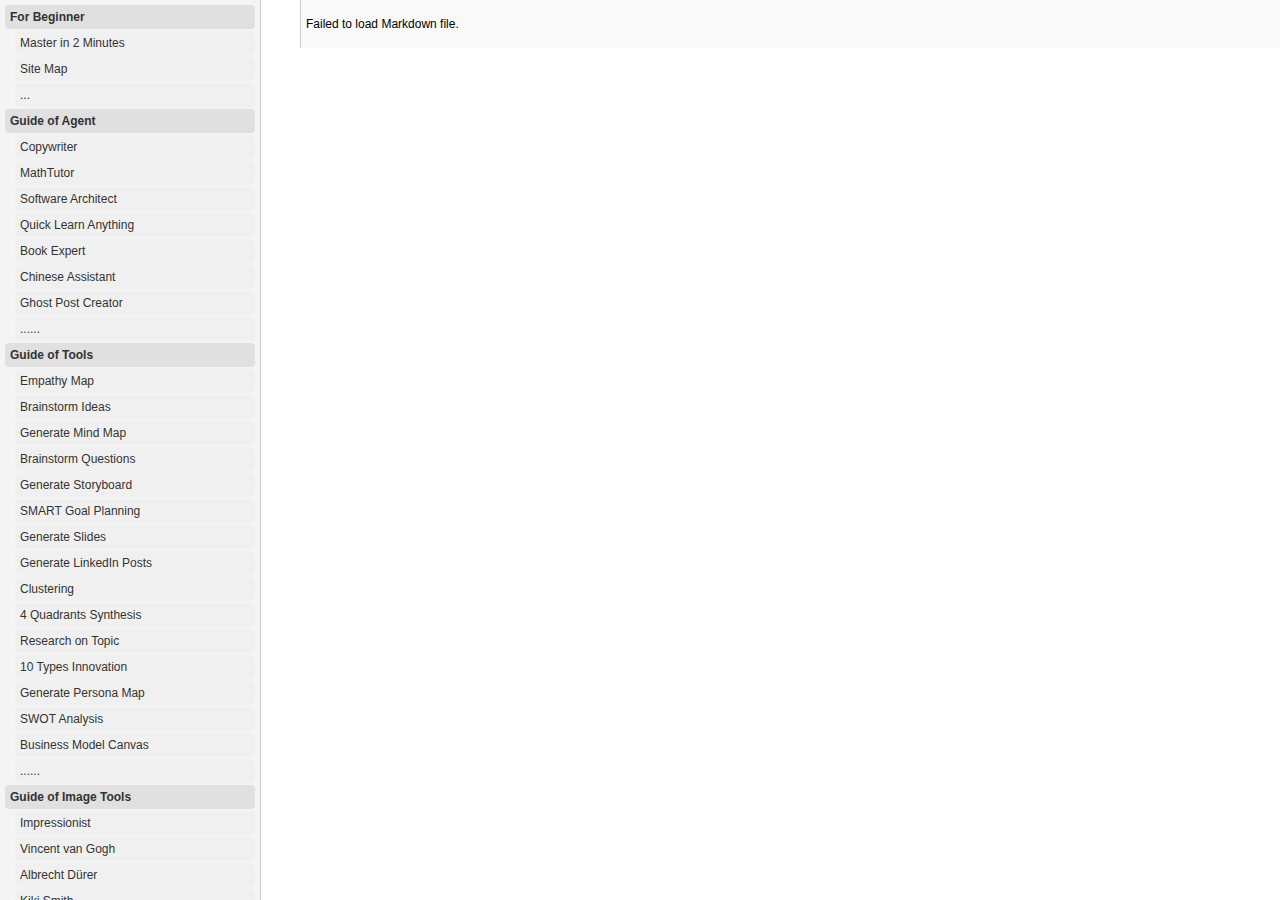
<file: index.html>
<!DOCTYPE html>
<html lang="en">
<head>
    <meta charset="UTF-8">
    <meta name="viewport" content="width=device-width, initial-scale=1.0">
    <title>BoardXDoc</title>
    <link rel="stylesheet" href="style.css">
    <base href="https://qinyicong.github.io/BoardXDoc/">
</head>
<body>

<!-- 左侧导航栏 -->
    <nav>
        <a href="?file=wiki/Home.md" onclick="loadMarkdown('wiki/Home.md')">For Beginner</a>
        <div class="submenu">
            <a href="?file=wiki/Masterin2Minutes.md" onclick="loadMarkdown('wiki/Masterin2Minutes.md')">Master in 2 Minutes</a>
            <a href="?file=SiteMap.md" onclick="loadMarkdown('SiteMap.md')">Site Map</a>
            <a href="?file=xxx.md" onclick="loadMarkdown('xxx.md')">...</a>
        </div>

        <a href="#" onclick="loadMarkdown('xxx.md')">Guide of Agent</a>
        <div class="submenu">
        <a href="?file=wiki/Agent/Copywriter.md" onclick="loadMarkdown('wiki/Agent/Copywriter.md')">Copywriter</a>
        <a href="?file=wiki/Agent/MathTutor.md" onclick="loadMarkdown('wiki/Agent/MathTutor.md')">MathTutor</a>
        <a href="?file=wiki/Agent/SoftwareArchitect.md" onclick="loadMarkdown('wiki/Agent/SoftwareArchitect.md')">Software Architect</a>
        <a href="?file=wiki/Agent/QuickLearnAnything.md" onclick="loadMarkdown('wiki/Agent/QuickLearnAnything.md')">Quick Learn Anything</a>
        <a href="?file=wiki/Agent/BookExpert.md" onclick="loadMarkdown('wiki/Agent/BookExpert.md')">Book Expert</a>
        <a href="?file=wiki/Agent/ChineseAsistant.md" onclick="loadMarkdown('wiki/Agent/ChineseAsistant.md')">Chinese Assistant</a>
        <a href="?file=wiki/Agent/GhostPostCreator.md" onclick="loadMarkdown('wiki/Agent/GhostPostCreator.md')">Ghost Post Creator</a>
        <a href="?file=wiki/Agent/Copywriter.md" onclick="loadMarkdown('wiki/Agent/Copywriter.md')">......</a>

        </div>

        <a href="#" onclick="loadMarkdown('xxx.md')">Guide of Tools</a>
        <div class="submenu">
<a href="?file=wiki/Tools/EmpathyMap.md" onclick="loadMarkdown('wiki/Tools/EmpathyMap.md')">Empathy Map</a>
<a href="?file=wiki/Tools/BrainstormIdeas.md" onclick="loadMarkdown('wiki/Tools/BrainstormIdeas.md')">Brainstorm Ideas</a>
<a href="?file=wiki/Tools/GenerateMindMap.md" onclick="loadMarkdown('wiki/Tools/GenerateMindMap.md')">Generate Mind Map</a>
<a href="?file=wiki/Tools/BrainstormQuestions.md" onclick="loadMarkdown('wiki/Tools/BrainstormQuestions.md')">Brainstorm Questions</a>
<a href="?file=wiki/Tools/GenerateStoryboard.md" onclick="loadMarkdown('wiki/Tools/GenerateStoryboard.md')">Generate Storyboard</a>
<a href="?file=wiki/Tools/SMARTGoalPlanning.md" onclick="loadMarkdown('wiki/Tools/SMARTGoalPlanning.md')">SMART Goal Planning</a>
<a href="?file=wiki/Tools/GenerateSlides.md" onclick="loadMarkdown('wiki/Tools/GenerateSlides.md')">Generate Slides</a>
<a href="?file=wiki/Tools/GenerateLinkedInPosts.md" onclick="loadMarkdown('wiki/Tools/GenerateLinkedInPosts.md')">Generate LinkedIn Posts</a>
<a href="?file=wiki/Tools/Clustering.md" onclick="loadMarkdown('wiki/Tools/Clustering.md')">Clustering</a>
<a href="?file=wiki/Tools/4QuadrantsSynthesis.md" onclick="loadMarkdown('wiki/Tools/4QuadrantsSynthesis.md')">4 Quadrants Synthesis</a>
<a href="?file=wiki/Tools/ResearchonTopic.md" onclick="loadMarkdown('wiki/Tools/ResearchonTopic.md')">Research on Topic</a>
<a href="?file=wiki/Tools/10TypesInnovation.md" onclick="loadMarkdown('wiki/Tools/10TypesInnovation.md')">10 Types Innovation</a>
<a href="?file=wiki/Tools/GeneratePersonaMap.md" onclick="loadMarkdown('wiki/Tools/GeneratePersonaMap.md')">Generate Persona Map</a>
<a href="?file=wiki/Tools/SWOTAnalysis.md" onclick="loadMarkdown('wiki/Tools/SWOTAnalysis.md')">SWOT Analysis</a>
<a href="?file=wiki/Tools/BusinessModelCanvas.md" onclick="loadMarkdown('wiki/Tools/BusinessModelCanvas.md')">Business Model Canvas</a>
<a href="?file=wiki/Tools/xxx.md" onclick="loadMarkdown('wiki/Tools/xxx.md')">......</a>

            
        </div>

        <a href="#" onclick="loadMarkdown('xxx.md')">Guide of Image Tools</a>
        <div class="submenu">
<a href="?file=wiki/ImageTools/Impressionist.md" onclick="loadMarkdown('wiki/ImageTools/Impressionist.md')">Impressionist</a>
<a href="?file=wiki/ImageTools/VincentvanGogh.md" onclick="loadMarkdown('wiki/ImageTools/VincentvanGogh.md')">Vincent van Gogh</a>
<a href="?file=wiki/ImageTools/AlbrechtDürer.md" onclick="loadMarkdown('wiki/ImageTools/AlbrechtDürer.md')">Albrecht Dürer</a>
<a href="?file=wiki/ImageTools/KikiSmith.md" onclick="loadMarkdown('wiki/ImageTools/KikiSmith.md')">Kiki Smith</a>
<a href="?file=wiki/ImageTools/ClassicPainting.md" onclick="loadMarkdown('wiki/ImageTools/ClassicPainting.md')">Classic Painting</a>
<a href="?file=wiki/ImageTools/MichaelWilliamKaluta.md" onclick="loadMarkdown('wiki/ImageTools/MichaelWilliamKaluta.md')">Michael William Kaluta</a>
<a href="?file=wiki/ImageTools/EdwardMunch.md" onclick="loadMarkdown('wiki/ImageTools/EdwardMunch.md')">Edward Munch</a>
<a href="?file=wiki/ImageTools/xxx.md" onclick="loadMarkdown('wiki/ImageTools/xxx.md')">......</a>

            
        </div>

        <a href="#" onclick="loadMarkdown('xxx.md')">Knowleage of Prompt Enginnering</a>
        <div class="submenu">
<a href="?file=wiki/PE/xxxx.md" onclick="loadMarkdown('wiki/PE/xxxx.md')">Topic1</a>
<a href="?file=wiki/PE/xxxx.md" onclick="loadMarkdown('wiki/PE/xxxx.md')">Topic2</a>
<a href="?file=wiki/PE/xxxx.md" onclick="loadMarkdown('wiki/PE/xxxx.md')">Topic3</a>
<a href="?file=wiki/PE/xxx.md" onclick="loadMarkdown('wiki/PE/xxx.md')">......</a>         
        </div>
    </nav>

    <!-- 右侧内容区域 -->
    <div id="content" class="content">
        <h1>Welcome</h1>
        <p>Please select a page from the left navigation to view its content.</p>
    </div>


<script>
// 检测 URL 参数
document.addEventListener('DOMContentLoaded', () => {
    const urlParams = new URLSearchParams(window.location.search);
    const file = urlParams.get('file') || 'wiki/Home.md';
    loadMarkdown(file);
});

// 动态加载 Markdown 文件
function loadMarkdown(file) {
    sessionStorage.setItem('currentFile', file);
    const contentContainer = document.getElementById('content');

    fetch(`https://api.github.com/repos/qinyicong/BoardXDoc/contents/${file}`)
        .then(response => response.json())
        .then(data => {
            const markdownContent = atob(data.content);

            fetch('https://api.github.com/markdown', {
                method: 'POST',
                headers: { 'Content-Type': 'application/json' },
                body: JSON.stringify({ text: markdownContent, mode: 'gfm' })
            })
            .then(response => response.text())
            .then(renderedHtml => {
                renderedHtml = renderedHtml.replace(
                    /https:\/\/camo\.githubusercontent\.com\/[a-f0-9]+\/[0-9a-f]{6,}\/https:\/\/([^"]+)/g,
                    'https://$1'
                );
                contentContainer.innerHTML = renderedHtml;
            })
            .catch(error => {
                console.error('Error rendering Markdown:', error);
                contentContainer.innerHTML = '<p>Failed to render Markdown content.</p>';
            });
        })
        .catch(error => {
            console.error('Error loading Markdown file:', error);
            contentContainer.innerHTML = '<p>Failed to load Markdown file.</p>';
        });
}


// Toggle active class to show/hide submenus
const menuLinks = document.querySelectorAll('nav > a');
menuLinks.forEach(link => {
    link.addEventListener('click', function (event) {
        const parent = link.parentNode;
        const submenu = parent.querySelector('.submenu');

        // 关闭其他已展开的子菜单
        menuLinks.forEach(otherLink => {
            const otherParent = otherLink.parentNode;
            const otherSubmenu = otherParent.querySelector('.submenu');
            if (otherSubmenu && otherSubmenu !== submenu) {
                otherParent.classList.remove('active');
            }
        });

        // 切换当前子菜单的可见性
        if (submenu) {
            parent.classList.toggle('active');
        }

        // 阻止默认行为（页面滚动）
        event.preventDefault();
    });
});
    </script>

</body>
</html>
</file>
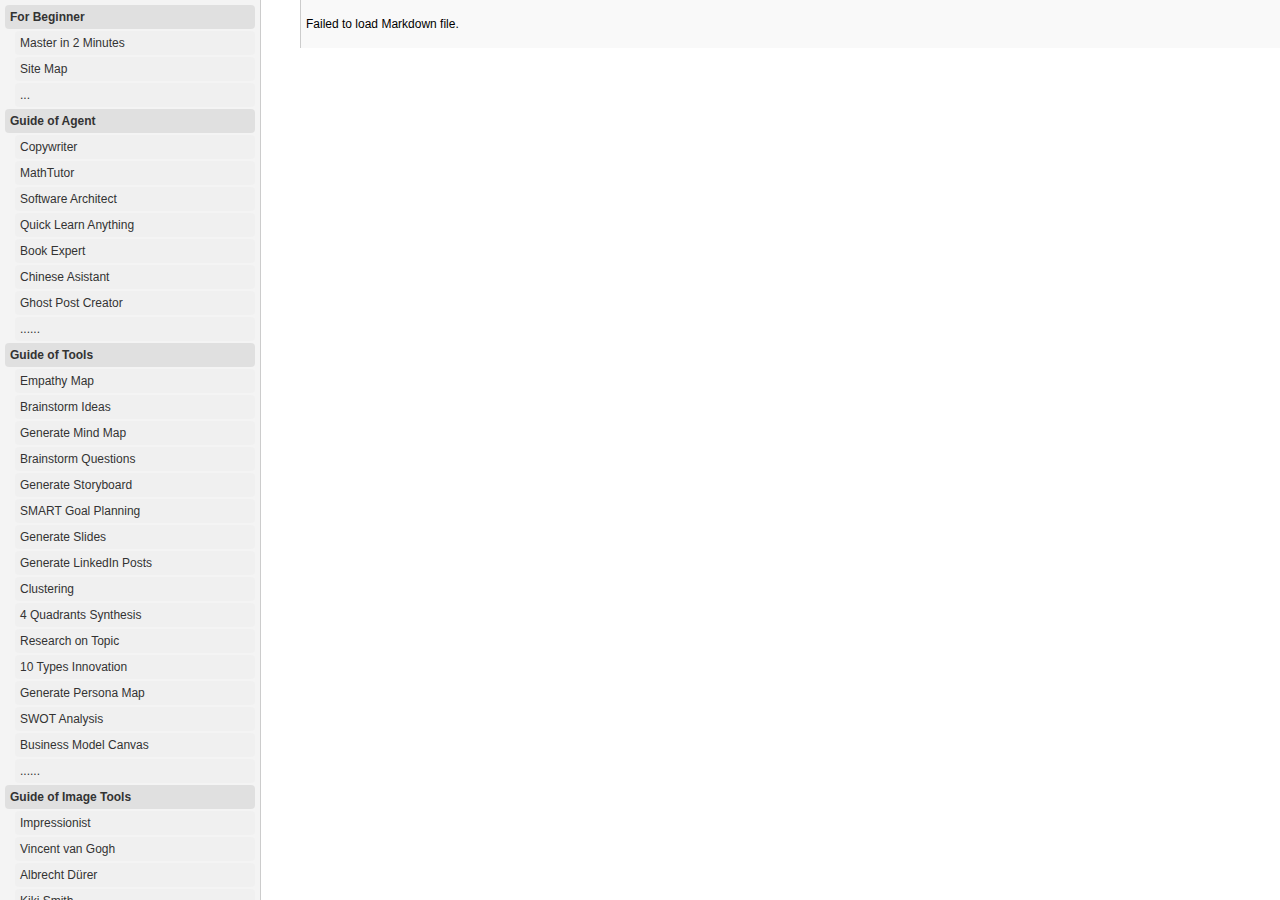
<file: test.html>
<!DOCTYPE html>
<html lang="en">
<head>
    <meta charset="UTF-8">
    <meta name="viewport" content="width=device-width, initial-scale=1.0">
    <title>BoardXDoc</title>
    <link rel="stylesheet" href="style.css">
</head>
<body>

<!-- 左侧导航栏 -->
    <nav>
        <a href="#" onclick="loadMarkdown('wiki/Home.md')">For Beginner</a>
        <div class="submenu">
            <a href="#" onclick="loadMarkdown('wiki/Masterin2Minutes.md')">Master in 2 Minutes</a>
            <a href="#" onclick="loadMarkdown('SiteMap.md')">Site Map</a>
            <a href="#" onclick="loadMarkdown('xxx.md')">...</a>
        </div>

        <a href="#" onclick="loadMarkdown('xxx.md')">Guide of Agent</a>
        <div class="submenu">
            <a href="#" onclick="loadMarkdown('wiki/Agent/Copywriter.md')">Copywriter</a>
            <a href="#" onclick="loadMarkdown('wiki/Agent/MathTutor.md')">MathTutor</a>
            <a href="#" onclick="loadMarkdown('wiki/Agent/SoftwareArchitect.md')">Software Architect</a>
            <a href="#" onclick="loadMarkdown('wiki/Agent/QuickLearnAnything.md')">Quick Learn Anything</a>
            <a href="#" onclick="loadMarkdown('wiki/Agent/BookExpert.md')">Book Expert</a>
            <a href="#" onclick="loadMarkdown('wiki/Agent/ChineseAsistant.md')">Chinese Asistant</a>
            <a href="#" onclick="loadMarkdown('wiki/Agent/GhostPostCreator.md')">Ghost Post Creator</a>
            <a href="#" onclick="loadMarkdown('wiki/Agent/Copywriter.md')">......</a>
        </div>

        <a href="#" onclick="loadMarkdown('xxx.md')">Guide of Tools</a>
        <div class="submenu">
            <a href="#" onclick="loadMarkdown('wiki/Tools/EmpathyMap.md')">Empathy Map</a>
            <a href="#" onclick="loadMarkdown('wiki/Tools/BrainstormIdeas.md')">Brainstorm Ideas</a>
            <a href="#" onclick="loadMarkdown('wiki/Tools/GenerateMindMap.md')">Generate Mind Map</a>
            <a href="#" onclick="loadMarkdown('wiki/Tools/BrainstormQuestions.md')">Brainstorm Questions</a>
            <a href="#" onclick="loadMarkdown('wiki/Tools/GenerateStoryboard.md')">Generate Storyboard</a>
            <a href="#" onclick="loadMarkdown('wiki/Tools/SMARTGoalPlanning.md')">SMART Goal Planning</a>
            <a href="#" onclick="loadMarkdown('wiki/Tools/GenerateSlides.md')">Generate Slides</a>
            <a href="#" onclick="loadMarkdown('wiki/Tools/GenerateLinkedInPosts.md')">Generate LinkedIn Posts</a>
            <a href="#" onclick="loadMarkdown('wiki/Tools/Clustering.md')">Clustering</a>
            <a href="#" onclick="loadMarkdown('wiki/Tools/4QuadrantsSynthesis.md')">4 Quadrants Synthesis</a>
            <a href="#" onclick="loadMarkdown('wiki/Tools/ResearchonTopic.md')">Research on Topic</a>
            <a href="#" onclick="loadMarkdown('wiki/Tools/10TypesInnovation.md')">10 Types Innovation</a>
            <a href="#" onclick="loadMarkdown('wiki/Tools/GeneratePersonaMap.md')">Generate Persona Map</a>
            <a href="#" onclick="loadMarkdown('wiki/Tools/SWOTAnalysis.md')">SWOT Analysis</a>
            <a href="#" onclick="loadMarkdown('wiki/Tools/BusinessModelCanvas.md')">Business Model Canvas</a>
            <a href="#" onclick="loadMarkdown('wiki/Tools/xxx.md')">......</a>
            
        </div>

        <a href="#" onclick="loadMarkdown('xxx.md')">Guide of Image Tools</a>
        <div class="submenu">
            <a href="#" onclick="loadMarkdown('wiki/ImageTools/Impressionist.md')">Impressionist</a>
            <a href="#" onclick="loadMarkdown('wiki/ImageTools/VincentvanGogh.md')">Vincent van Gogh</a>
            <a href="#" onclick="loadMarkdown('wiki/ImageTools/AlbrechtDürer.md')">Albrecht Dürer</a>
            <a href="#" onclick="loadMarkdown('wiki/ImageTools/KikiSmith.md')">Kiki Smith</a>
            <a href="#" onclick="loadMarkdown('wiki/ImageTools/ClassicPainting.md')">Classic Painting</a>
            <a href="#" onclick="loadMarkdown('wiki/ImageTools/MichaelWilliamKaluta.md')">Michael William Kaluta</a>
            <a href="#" onclick="loadMarkdown('wiki/ImageTools/EdwardMunch.md')">Edward Munch</a>
            <a href="#" onclick="loadMarkdown('wiki/ImageTools/xxx.md')">......</a>
            
        </div>

        <a href="#" onclick="loadMarkdown('xxx.md')">Knowleage of Prompt Enginnering</a>
        <div class="submenu">
            <a href="#" onclick="loadMarkdown('wiki/PE/xxxx.md')">Topic1</a>
            <a href="#" onclick="loadMarkdown('wiki/PE/xxxx.md')">Topic2</a>
            <a href="#" onclick="loadMarkdown('wiki/PE/xxxx.md')">Topic3</a>
            <a href="#" onclick="loadMarkdown('wiki/PE/xxx.md')">......</a>            
        </div>
    </nav>

    <!-- 右侧内容区域 -->
    <div id="content" class="content">
        <h1>Welcome</h1>
        <p>Please select a page from the left navigation to view its content.</p>
    </div>

    <script>
        // 默认加载 Agent 下的 file1.md
        loadMarkdown('wiki/Home.md');

        // 加载指定的 Markdown 文件并渲染
        function loadMarkdown(file) {
            const contentContainer = document.getElementById('content'); // 获取渲染内容的容器

            // 获取原始的 Markdown 文件内容
            fetch(`https://api.github.com/repos/qinyicong/BoardXDoc/contents/${file}`)
                .then(response => response.json())
                .then(data => {
                    // 获取文件的内容，GitHub 返回的内容是 Base64 编码的，需要解码
                    const markdownContent = atob(data.content);  // 解码 Base64

                    // 调用 GitHub 的 Markdown 渲染端点
                    fetch('https://api.github.com/markdown', {
                        method: 'POST',
                        headers: {
                            'Content-Type': 'application/json',
                        },
                        body: JSON.stringify({ text: markdownContent, mode: 'gfm' }) // GitHub Flavored Markdown (GFM)
                    })
                    .then(response => response.text())
                    .then(renderedHtml => {
                        contentContainer.innerHTML = renderedHtml;  // 渲染 HTML 内容到页面
                    })
                    .catch(error => {
                        console.error('Error rendering Markdown:', error);
                        contentContainer.innerHTML = '<p>Failed to render Markdown content.</p>';
                    });
                })
                .catch(error => {
                    console.error('Error loading Markdown file:', error);
                    contentContainer.innerHTML = '<p>Failed to load Markdown file.</p>';
                });
        }

        // Toggle active class to show/hide submenus
        const menuLinks = document.querySelectorAll('nav > a');
        menuLinks.forEach(link => {
            link.addEventListener('click', function (event) {
                const parent = link.parentNode;
                const submenu = parent.querySelector('.submenu');

                // Toggle visibility of submenu
                if (submenu) {
                    parent.classList.toggle('active');
                }

                // Prevent the default behavior (page scroll)
                event.preventDefault();
            });
        });
    </script>

</body>
</html>
</file>
<file: style.css>
/* 全局字体设置 */
body {
    display: flex;
    font-family: Arial, sans-serif;
    font-size: 12px;
    margin: 0;
}

nav {
    width: 250px;
    padding: 5px;
    background-color: #f4f4f4;
    border-right: 1px solid #ccc;
    position: fixed; /* 固定导航栏位置 */
    height: 100vh; /* 让导航栏高度占满视窗 */
    overflow-y: auto; /* 如果内容太多，允许滚动 */
}

/* 一级菜单样式 */
nav > a {
    display: block;
    padding: 5px;
    margin-bottom: 2px;
    text-decoration: none;
    color: #333;
    background-color: #e0e0e0; /* 一级菜单背景颜色 */
    font-weight: bold;
    cursor: pointer;
    border-radius: 4px;
}

/* 一级菜单鼠标悬停效果 */
nav > a:hover {
    background-color: #d0d0d0;
    color: #000;
}

/* 二级菜单样式 */
.submenu {
    margin-left: 10px;
    /*display: none;  默认隐藏二级菜单 */
    display: block; /* 默认展开二级菜单 */
}

.submenu a {
    display: block;
    padding: 5px;
    margin-bottom: 2px;
    text-decoration: none;
    color: #333;
    background-color: #f0f0f0; /* 二级菜单背景颜色 */
    border-radius: 4px;
    cursor: pointer;
}

/* 二级菜单鼠标悬停效果 */
.submenu a:hover {
    background-color: #e5e5e5;
    color: #000;
}

/* 右侧内容区域 */
.content {
    flex-grow: 1;
    padding: 5px;
    margin-left: 300px; /* 导航栏宽度 + 50px 的间距 */
    background-color: #f9f9f9;
    border-left: 1px solid #ccc;
}

/* active 类：点击隐藏二级菜单 */
.active .submenu {
    display: none;
}
</file>
